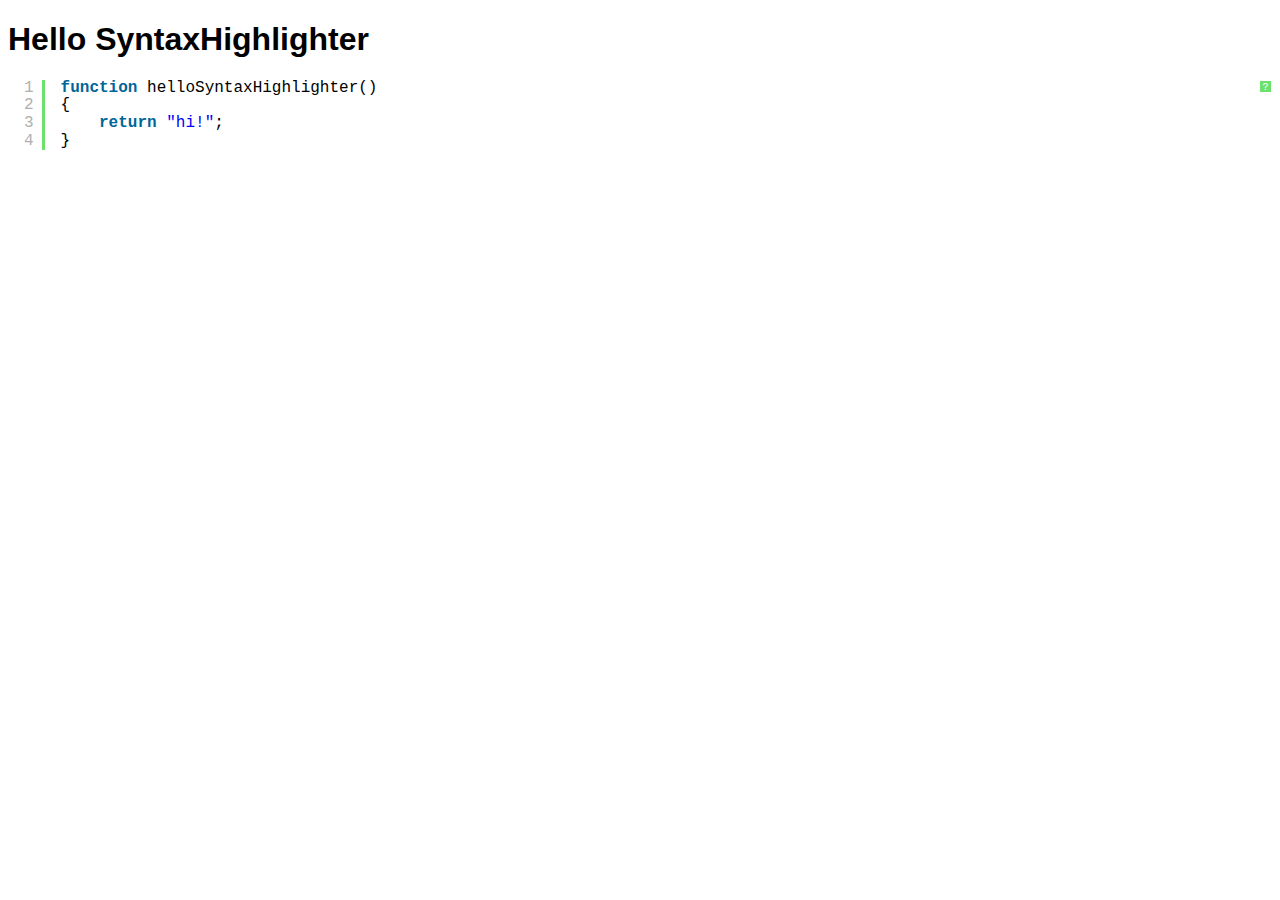
<file: src/main/resources/static/syntax/index.html>
<!DOCTYPE html PUBLIC "-//W3C//DTD XHTML 1.0 Strict//EN" "http://www.w3.org/TR/xhtml1/DTD/xhtml1-strict.dtd">
<html xmlns="http://www.w3.org/1999/xhtml" xml:lang="en" lang="en">
<head>
	<meta http-equiv="Content-Type" content="text/html; charset=UTF-8" />
	<title>Hello SyntaxHighlighter</title>
	<script type="text/javascript" src="scripts/shCore.js"></script>
	<script type="text/javascript" src="scripts/shBrushJScript.js"></script>
	<link type="text/css" rel="stylesheet" href="styles/shCoreDefault.css"/>
	<script type="text/javascript">SyntaxHighlighter.all();</script>
</head>

<body style="background: white; font-family: Helvetica">

<h1>Hello SyntaxHighlighter</h1>
<pre class="brush: js;">
function helloSyntaxHighlighter()
{
	return "hi!";
}
</pre>

</html>
</file>
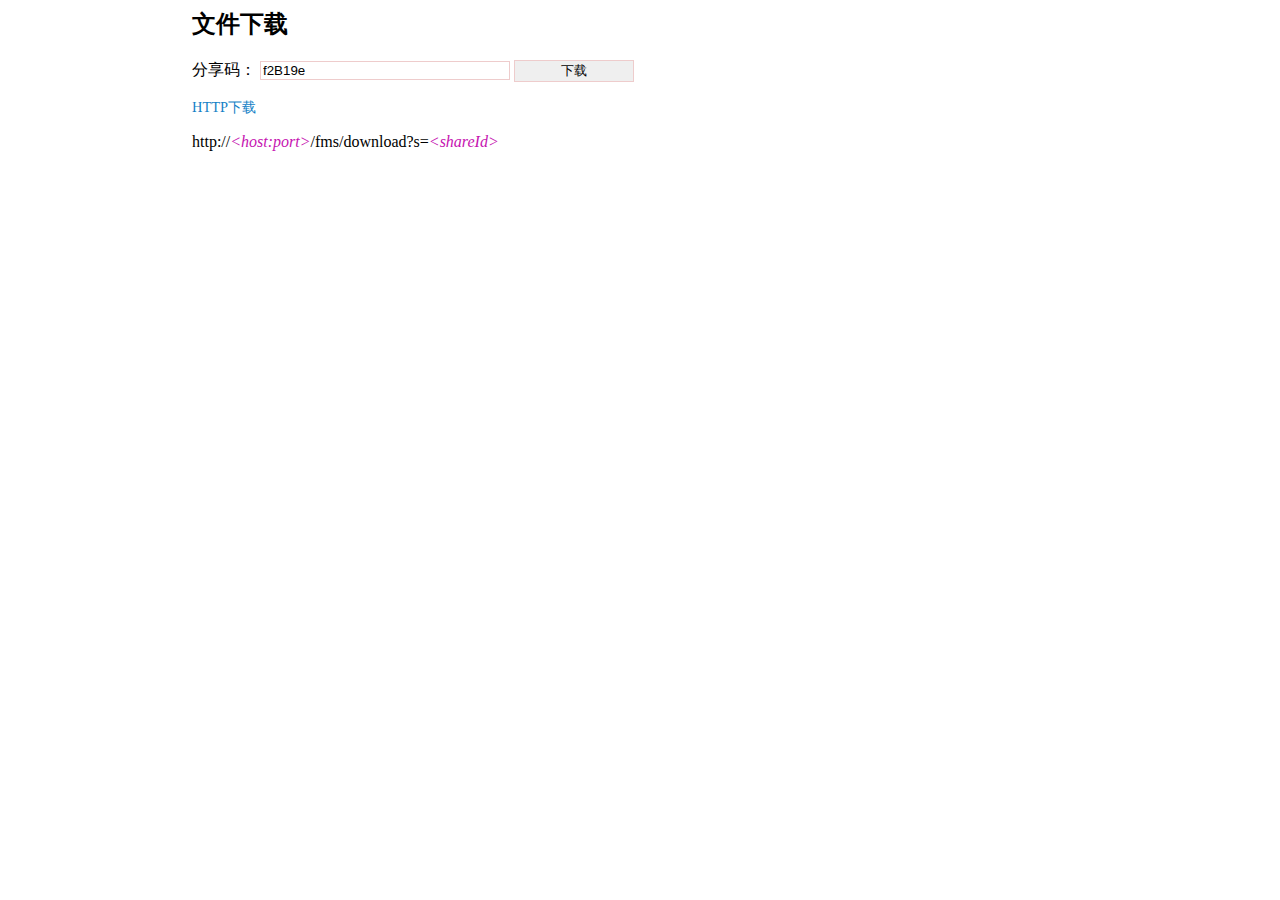
<file: src/main/resources/templates/download.html>
<html>
<head>
<meta http-equiv="Content-Type" content="text/html; charset=UTF-8">
<title>示例-文件下载</title>
<link rel="stylesheet" type="text/css" href="../static/css/default.css">
<script type="text/javascript" src="../static/js/load.js"></script>
</head>
<body>
	<div class="container">
		<h2>文件下载</h2>
		<form id="dl-form" action="" method="post">
			<p>
				<span>分享码：</span>
				<input type="text" name="s" value="f2B19e" placeholder="分享码">
				<input type="button" value="下载" onclick="download()">
			</p>
			<p>
				
			</p>
		</form>
		<p>
			<a>HTTP下载</a>
			<div>http://<i>&lt;host:port&gt;</i>/fms/download?s=<i>&lt;shareId&gt;</i></div>
		</p>
		<div id="dl-result"/>
	</div>
	
</body>
</html>
</file>
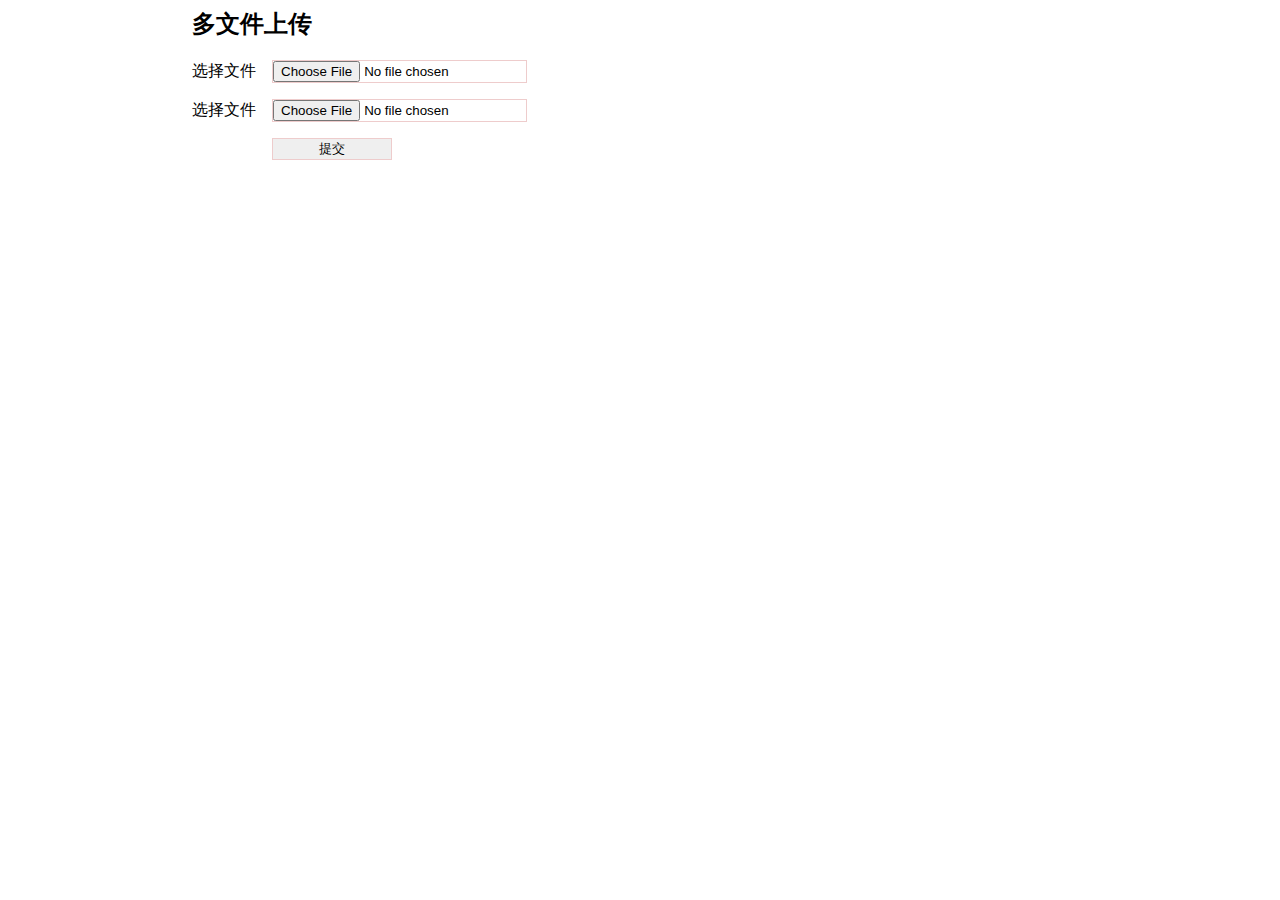
<file: src/main/resources/templates/multi-upload.html>
<html>
<head>
<meta http-equiv="Content-Type" content="text/html; charset=UTF-8">
<title>示例-多文件上传</title>
<link rel="stylesheet" type="text/css" href="../static/css/default.css">
</head>
<body>
	<div class="container">
		<h2>多文件上传</h2>
		<form action="" method="post" enctype="multipart/form-data">
			<p>
				<span class="title">选择文件</span><input type="file" name="files">
			</p>
			<p>
				<span class="title">选择文件</span><input type="file" name="files">
			</p>
			<p class="options">
				<input type="submit" value="提交">
			</p>
		</form>
	</div>
</body>
</html>
</file>
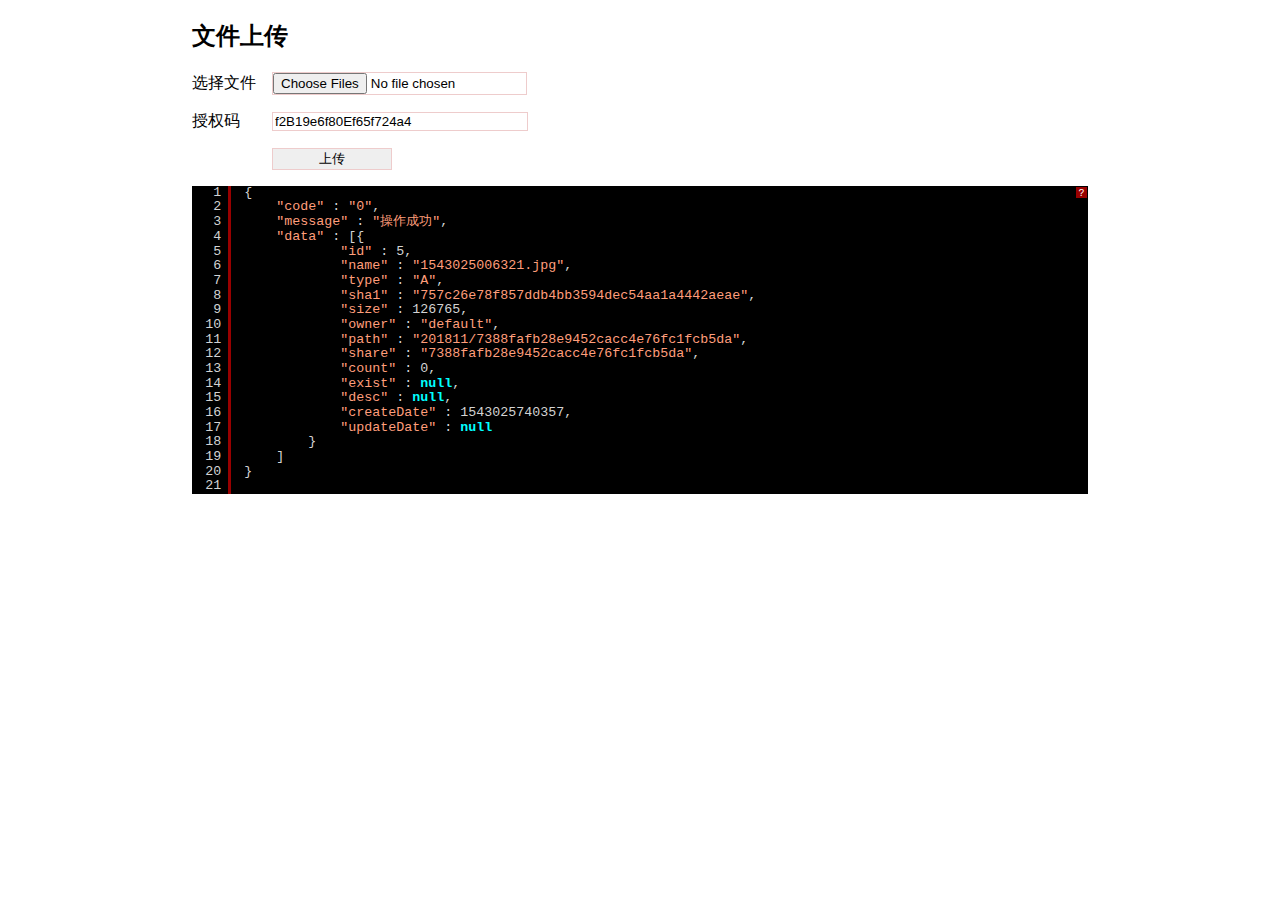
<file: src/main/resources/templates/upload.html>
<!DOCTYPE html>
<html>
<head>
<meta http-equiv="Content-Type" content="text/html; charset=UTF-8">
<title>示例-文件上传</title>
<script type="text/javascript" src="../static/syntax/scripts/shCore.js"></script>
<script type="text/javascript" src="../static/syntax/scripts/shBrushJScript.js"></script>
<link type="text/css" rel="stylesheet" href="../static/syntax/styles/shCoreDefault.css"/>
<link type="text/css" rel="stylesheet" href="../static/syntax/styles/shCoreEmacs.css"/>

<script type="text/javascript">SyntaxHighlighter.all();</script>

<link rel="stylesheet" type="text/css" href="../static/css/default.css">
<script type="text/javascript" src="../static/js/load.js"></script>
</head>
<body>
	<div class="container">
		<h2>文件上传</h2>
		<form id="ul-form" action="" method="post" enctype="multipart/form-data">
			<p>
				<span class="title">选择文件</span><input type="file" name="files" multiple="multiple">
			</p>
			<p>
				<span class="title">授权码</span><input type="text" name="auth" value="f2B19e6f80Ef65f724a4">
			</p>
			<p class="options">
				<input type="button" value="上传" onclick="upload()">
			</p>
		</form>
		<div style="font-size: smaller">
		<pre class="brush: js;">
		{
			"code" : "0",
			"message" : "操作成功",
			"data" : [{
					"id" : 5,
					"name" : "1543025006321.jpg",
					"type" : "A",
					"sha1" : "757c26e78f857ddb4bb3594dec54aa1a4442aeae",
					"size" : 126765,
					"owner" : "default",
					"path" : "201811/7388fafb28e9452cacc4e76fc1fcb5da",
					"share" : "7388fafb28e9452cacc4e76fc1fcb5da",
					"count" : 0,
					"exist" : null,
					"desc" : null,
					"createDate" : 1543025740357,
					"updateDate" : null
				}
			]
		}
		</pre>
		</div>
		<div id="result-code" style="word-break:break-all;"/>
		
	</div>
</body>
</html>
</file>
<file: src/main/resources/static/syntax/styles/shCoreDefault.css>
/**
 * SyntaxHighlighter
 * http://alexgorbatchev.com/SyntaxHighlighter
 *
 * SyntaxHighlighter is donationware. If you are using it, please donate.
 * http://alexgorbatchev.com/SyntaxHighlighter/donate.html
 *
 * @version
 * 3.0.83 (July 02 2010)
 * 
 * @copyright
 * Copyright (C) 2004-2010 Alex Gorbatchev.
 *
 * @license
 * Dual licensed under the MIT and GPL licenses.
 */
.syntaxhighlighter a,
.syntaxhighlighter div,
.syntaxhighlighter code,
.syntaxhighlighter table,
.syntaxhighlighter table td,
.syntaxhighlighter table tr,
.syntaxhighlighter table tbody,
.syntaxhighlighter table thead,
.syntaxhighlighter table caption,
.syntaxhighlighter textarea {
  -moz-border-radius: 0 0 0 0 !important;
  -webkit-border-radius: 0 0 0 0 !important;
  background: none !important;
  border: 0 !important;
  bottom: auto !important;
  float: none !important;
  height: auto !important;
  left: auto !important;
  line-height: 1.1em !important;
  margin: 0 !important;
  outline: 0 !important;
  overflow: visible !important;
  padding: 0 !important;
  position: static !important;
  right: auto !important;
  text-align: left !important;
  top: auto !important;
  vertical-align: baseline !important;
  width: auto !important;
  box-sizing: content-box !important;
  font-family: "Consolas", "Bitstream Vera Sans Mono", "Courier New", Courier, monospace !important;
  font-weight: normal !important;
  font-style: normal !important;
  font-size: 1em !important;
  min-height: inherit !important;
  min-height: auto !important;
}

.syntaxhighlighter {
  width: 100% !important;
  margin: 1em 0 1em 0 !important;
  position: relative !important;
  overflow-x: auto !important;
  overflow-y: hidden !important;
  font-size: 1em !important;
}
.syntaxhighlighter.source {
  overflow: hidden !important;
}
.syntaxhighlighter .bold {
  font-weight: bold !important;
}
.syntaxhighlighter .italic {
  font-style: italic !important;
}
.syntaxhighlighter .line {
  white-space: pre !important;
}
.syntaxhighlighter table {
  width: 100% !important;
}
.syntaxhighlighter table caption {
  text-align: left !important;
  padding: .5em 0 0.5em 1em !important;
}
.syntaxhighlighter table td.code {
  width: 100% !important;
}
.syntaxhighlighter table td.code .container {
  position: relative !important;
}
.syntaxhighlighter table td.code .container textarea {
  box-sizing: border-box !important;
  position: absolute !important;
  left: 0 !important;
  top: 0 !important;
  width: 100% !important;
  height: 100% !important;
  border: none !important;
  background: white !important;
  padding-left: 1em !important;
  overflow: hidden !important;
  white-space: pre !important;
}
.syntaxhighlighter table td.gutter .line {
  text-align: right !important;
  padding: 0 0.5em 0 1em !important;
}
.syntaxhighlighter table td.code .line {
  padding: 0 1em !important;
}
.syntaxhighlighter.nogutter td.code .container textarea, .syntaxhighlighter.nogutter td.code .line {
  padding-left: 0em !important;
}
.syntaxhighlighter.show {
  display: block !important;
}
.syntaxhighlighter.collapsed table {
  display: none !important;
}
.syntaxhighlighter.collapsed .toolbar {
  padding: 0.1em 0.8em 0em 0.8em !important;
  font-size: 1em !important;
  position: static !important;
  width: auto !important;
  height: auto !important;
}
.syntaxhighlighter.collapsed .toolbar span {
  display: inline !important;
  margin-right: 1em !important;
}
.syntaxhighlighter.collapsed .toolbar span a {
  padding: 0 !important;
  display: none !important;
}
.syntaxhighlighter.collapsed .toolbar span a.expandSource {
  display: inline !important;
}
.syntaxhighlighter .toolbar {
  position: absolute !important;
  right: 1px !important;
  top: 1px !important;
  width: 11px !important;
  height: 11px !important;
  font-size: 10px !important;
  z-index: 10 !important;
}
.syntaxhighlighter .toolbar span.title {
  display: inline !important;
}
.syntaxhighlighter .toolbar a {
  display: block !important;
  text-align: center !important;
  text-decoration: none !important;
  padding-top: 1px !important;
}
.syntaxhighlighter .toolbar a.expandSource {
  display: none !important;
}
.syntaxhighlighter.ie {
  font-size: .9em !important;
  padding: 1px 0 1px 0 !important;
}
.syntaxhighlighter.ie .toolbar {
  line-height: 8px !important;
}
.syntaxhighlighter.ie .toolbar a {
  padding-top: 0px !important;
}
.syntaxhighlighter.printing .line.alt1 .content,
.syntaxhighlighter.printing .line.alt2 .content,
.syntaxhighlighter.printing .line.highlighted .number,
.syntaxhighlighter.printing .line.highlighted.alt1 .content,
.syntaxhighlighter.printing .line.highlighted.alt2 .content {
  background: none !important;
}
.syntaxhighlighter.printing .line .number {
  color: #bbbbbb !important;
}
.syntaxhighlighter.printing .line .content {
  color: black !important;
}
.syntaxhighlighter.printing .toolbar {
  display: none !important;
}
.syntaxhighlighter.printing a {
  text-decoration: none !important;
}
.syntaxhighlighter.printing .plain, .syntaxhighlighter.printing .plain a {
  color: black !important;
}
.syntaxhighlighter.printing .comments, .syntaxhighlighter.printing .comments a {
  color: #008200 !important;
}
.syntaxhighlighter.printing .string, .syntaxhighlighter.printing .string a {
  color: blue !important;
}
.syntaxhighlighter.printing .keyword {
  color: #006699 !important;
  font-weight: bold !important;
}
.syntaxhighlighter.printing .preprocessor {
  color: gray !important;
}
.syntaxhighlighter.printing .variable {
  color: #aa7700 !important;
}
.syntaxhighlighter.printing .value {
  color: #009900 !important;
}
.syntaxhighlighter.printing .functions {
  color: #ff1493 !important;
}
.syntaxhighlighter.printing .constants {
  color: #0066cc !important;
}
.syntaxhighlighter.printing .script {
  font-weight: bold !important;
}
.syntaxhighlighter.printing .color1, .syntaxhighlighter.printing .color1 a {
  color: gray !important;
}
.syntaxhighlighter.printing .color2, .syntaxhighlighter.printing .color2 a {
  color: #ff1493 !important;
}
.syntaxhighlighter.printing .color3, .syntaxhighlighter.printing .color3 a {
  color: red !important;
}
.syntaxhighlighter.printing .break, .syntaxhighlighter.printing .break a {
  color: black !important;
}

.syntaxhighlighter {
  background-color: white !important;
}
.syntaxhighlighter .line.alt1 {
  background-color: white !important;
}
.syntaxhighlighter .line.alt2 {
  background-color: white !important;
}
.syntaxhighlighter .line.highlighted.alt1, .syntaxhighlighter .line.highlighted.alt2 {
  background-color: #e0e0e0 !important;
}
.syntaxhighlighter .line.highlighted.number {
  color: black !important;
}
.syntaxhighlighter table caption {
  color: black !important;
}
.syntaxhighlighter .gutter {
  color: #afafaf !important;
}
.syntaxhighlighter .gutter .line {
  border-right: 3px solid #6ce26c !important;
}
.syntaxhighlighter .gutter .line.highlighted {
  background-color: #6ce26c !important;
  color: white !important;
}
.syntaxhighlighter.printing .line .content {
  border: none !important;
}
.syntaxhighlighter.collapsed {
  overflow: visible !important;
}
.syntaxhighlighter.collapsed .toolbar {
  color: blue !important;
  background: white !important;
  border: 1px solid #6ce26c !important;
}
.syntaxhighlighter.collapsed .toolbar a {
  color: blue !important;
}
.syntaxhighlighter.collapsed .toolbar a:hover {
  color: red !important;
}
.syntaxhighlighter .toolbar {
  color: white !important;
  background: #6ce26c !important;
  border: none !important;
}
.syntaxhighlighter .toolbar a {
  color: white !important;
}
.syntaxhighlighter .toolbar a:hover {
  color: black !important;
}
.syntaxhighlighter .plain, .syntaxhighlighter .plain a {
  color: black !important;
}
.syntaxhighlighter .comments, .syntaxhighlighter .comments a {
  color: #008200 !important;
}
.syntaxhighlighter .string, .syntaxhighlighter .string a {
  color: blue !important;
}
.syntaxhighlighter .keyword {
  color: #006699 !important;
}
.syntaxhighlighter .preprocessor {
  color: gray !important;
}
.syntaxhighlighter .variable {
  color: #aa7700 !important;
}
.syntaxhighlighter .value {
  color: #009900 !important;
}
.syntaxhighlighter .functions {
  color: #ff1493 !important;
}
.syntaxhighlighter .constants {
  color: #0066cc !important;
}
.syntaxhighlighter .script {
  font-weight: bold !important;
  color: #006699 !important;
  background-color: none !important;
}
.syntaxhighlighter .color1, .syntaxhighlighter .color1 a {
  color: gray !important;
}
.syntaxhighlighter .color2, .syntaxhighlighter .color2 a {
  color: #ff1493 !important;
}
.syntaxhighlighter .color3, .syntaxhighlighter .color3 a {
  color: red !important;
}

.syntaxhighlighter .keyword {
  font-weight: bold !important;
}
</file>
<file: src/main/resources/static/css/default.css>
.container {margin: auto;width: 70vw;}
input{border: 1px solid #ecc;min-width: 120px}
input[type=file], input[type=text]{min-width: 250px}
i {color: #c613b1;}
a {color: #1381c6; font-size: 0.9em}
span.title {min-width: 80px; display: inline-block; text-align: left;}
.options{padding-left: 80px}
</file>
<file: src/main/resources/static/syntax/styles/shCoreEmacs.css>
/**
 * SyntaxHighlighter
 * http://alexgorbatchev.com/SyntaxHighlighter
 *
 * SyntaxHighlighter is donationware. If you are using it, please donate.
 * http://alexgorbatchev.com/SyntaxHighlighter/donate.html
 *
 * @version
 * 3.0.83 (July 02 2010)
 * 
 * @copyright
 * Copyright (C) 2004-2010 Alex Gorbatchev.
 *
 * @license
 * Dual licensed under the MIT and GPL licenses.
 */
.syntaxhighlighter a,
.syntaxhighlighter div,
.syntaxhighlighter code,
.syntaxhighlighter table,
.syntaxhighlighter table td,
.syntaxhighlighter table tr,
.syntaxhighlighter table tbody,
.syntaxhighlighter table thead,
.syntaxhighlighter table caption,
.syntaxhighlighter textarea {
  -moz-border-radius: 0 0 0 0 !important;
  -webkit-border-radius: 0 0 0 0 !important;
  background: none !important;
  border: 0 !important;
  bottom: auto !important;
  float: none !important;
  height: auto !important;
  left: auto !important;
  line-height: 1.1em !important;
  margin: 0 !important;
  outline: 0 !important;
  overflow: visible !important;
  padding: 0 !important;
  position: static !important;
  right: auto !important;
  text-align: left !important;
  top: auto !important;
  vertical-align: baseline !important;
  width: auto !important;
  box-sizing: content-box !important;
  font-family: "Consolas", "Bitstream Vera Sans Mono", "Courier New", Courier, monospace !important;
  font-weight: normal !important;
  font-style: normal !important;
  font-size: 1em !important;
  min-height: inherit !important;
  min-height: auto !important;
}

.syntaxhighlighter {
  width: 100% !important;
  margin: 1em 0 1em 0 !important;
  position: relative !important;
  overflow: auto !important;
  font-size: 1em !important;
}
.syntaxhighlighter.source {
  overflow: hidden !important;
}
.syntaxhighlighter .bold {
  font-weight: bold !important;
}
.syntaxhighlighter .italic {
  font-style: italic !important;
}
.syntaxhighlighter .line {
  white-space: pre !important;
}
.syntaxhighlighter table {
  width: 100% !important;
}
.syntaxhighlighter table caption {
  text-align: left !important;
  padding: .5em 0 0.5em 1em !important;
}
.syntaxhighlighter table td.code {
  width: 100% !important;
}
.syntaxhighlighter table td.code .container {
  position: relative !important;
}
.syntaxhighlighter table td.code .container textarea {
  box-sizing: border-box !important;
  position: absolute !important;
  left: 0 !important;
  top: 0 !important;
  width: 100% !important;
  height: 100% !important;
  border: none !important;
  background: white !important;
  padding-left: 1em !important;
  overflow: hidden !important;
  white-space: pre !important;
}
.syntaxhighlighter table td.gutter .line {
  text-align: right !important;
  padding: 0 0.5em 0 1em !important;
}
.syntaxhighlighter table td.code .line {
  padding: 0 1em !important;
}
.syntaxhighlighter.nogutter td.code .container textarea, .syntaxhighlighter.nogutter td.code .line {
  padding-left: 0em !important;
}
.syntaxhighlighter.show {
  display: block !important;
}
.syntaxhighlighter.collapsed table {
  display: none !important;
}
.syntaxhighlighter.collapsed .toolbar {
  padding: 0.1em 0.8em 0em 0.8em !important;
  font-size: 1em !important;
  position: static !important;
  width: auto !important;
  height: auto !important;
}
.syntaxhighlighter.collapsed .toolbar span {
  display: inline !important;
  margin-right: 1em !important;
}
.syntaxhighlighter.collapsed .toolbar span a {
  padding: 0 !important;
  display: none !important;
}
.syntaxhighlighter.collapsed .toolbar span a.expandSource {
  display: inline !important;
}
.syntaxhighlighter .toolbar {
  position: absolute !important;
  right: 1px !important;
  top: 1px !important;
  width: 11px !important;
  height: 11px !important;
  font-size: 10px !important;
  z-index: 10 !important;
}
.syntaxhighlighter .toolbar span.title {
  display: inline !important;
}
.syntaxhighlighter .toolbar a {
  display: block !important;
  text-align: center !important;
  text-decoration: none !important;
  padding-top: 1px !important;
}
.syntaxhighlighter .toolbar a.expandSource {
  display: none !important;
}
.syntaxhighlighter.ie {
  font-size: .9em !important;
  padding: 1px 0 1px 0 !important;
}
.syntaxhighlighter.ie .toolbar {
  line-height: 8px !important;
}
.syntaxhighlighter.ie .toolbar a {
  padding-top: 0px !important;
}
.syntaxhighlighter.printing .line.alt1 .content,
.syntaxhighlighter.printing .line.alt2 .content,
.syntaxhighlighter.printing .line.highlighted .number,
.syntaxhighlighter.printing .line.highlighted.alt1 .content,
.syntaxhighlighter.printing .line.highlighted.alt2 .content {
  background: none !important;
}
.syntaxhighlighter.printing .line .number {
  color: #bbbbbb !important;
}
.syntaxhighlighter.printing .line .content {
  color: black !important;
}
.syntaxhighlighter.printing .toolbar {
  display: none !important;
}
.syntaxhighlighter.printing a {
  text-decoration: none !important;
}
.syntaxhighlighter.printing .plain, .syntaxhighlighter.printing .plain a {
  color: black !important;
}
.syntaxhighlighter.printing .comments, .syntaxhighlighter.printing .comments a {
  color: #008200 !important;
}
.syntaxhighlighter.printing .string, .syntaxhighlighter.printing .string a {
  color: blue !important;
}
.syntaxhighlighter.printing .keyword {
  color: #006699 !important;
  font-weight: bold !important;
}
.syntaxhighlighter.printing .preprocessor {
  color: gray !important;
}
.syntaxhighlighter.printing .variable {
  color: #aa7700 !important;
}
.syntaxhighlighter.printing .value {
  color: #009900 !important;
}
.syntaxhighlighter.printing .functions {
  color: #ff1493 !important;
}
.syntaxhighlighter.printing .constants {
  color: #0066cc !important;
}
.syntaxhighlighter.printing .script {
  font-weight: bold !important;
}
.syntaxhighlighter.printing .color1, .syntaxhighlighter.printing .color1 a {
  color: gray !important;
}
.syntaxhighlighter.printing .color2, .syntaxhighlighter.printing .color2 a {
  color: #ff1493 !important;
}
.syntaxhighlighter.printing .color3, .syntaxhighlighter.printing .color3 a {
  color: red !important;
}
.syntaxhighlighter.printing .break, .syntaxhighlighter.printing .break a {
  color: black !important;
}

.syntaxhighlighter {
  background-color: black !important;
}
.syntaxhighlighter .line.alt1 {
  background-color: black !important;
}
.syntaxhighlighter .line.alt2 {
  background-color: black !important;
}
.syntaxhighlighter .line.highlighted.alt1, .syntaxhighlighter .line.highlighted.alt2 {
  background-color: #2a3133 !important;
}
.syntaxhighlighter .line.highlighted.number {
  color: white !important;
}
.syntaxhighlighter table caption {
  color: #d3d3d3 !important;
}
.syntaxhighlighter .gutter {
  color: #d3d3d3 !important;
}
.syntaxhighlighter .gutter .line {
  border-right: 3px solid #990000 !important;
}
.syntaxhighlighter .gutter .line.highlighted {
  background-color: #990000 !important;
  color: black !important;
}
.syntaxhighlighter.printing .line .content {
  border: none !important;
}
.syntaxhighlighter.collapsed {
  overflow: visible !important;
}
.syntaxhighlighter.collapsed .toolbar {
  color: #ebdb8d !important;
  background: black !important;
  border: 1px solid #990000 !important;
}
.syntaxhighlighter.collapsed .toolbar a {
  color: #ebdb8d !important;
}
.syntaxhighlighter.collapsed .toolbar a:hover {
  color: #ff7d27 !important;
}
.syntaxhighlighter .toolbar {
  color: white !important;
  background: #990000 !important;
  border: none !important;
}
.syntaxhighlighter .toolbar a {
  color: white !important;
}
.syntaxhighlighter .toolbar a:hover {
  color: #9ccff4 !important;
}
.syntaxhighlighter .plain, .syntaxhighlighter .plain a {
  color: #d3d3d3 !important;
}
.syntaxhighlighter .comments, .syntaxhighlighter .comments a {
  color: #ff7d27 !important;
}
.syntaxhighlighter .string, .syntaxhighlighter .string a {
  color: #ff9e7b !important;
}
.syntaxhighlighter .keyword {
  color: aqua !important;
}
.syntaxhighlighter .preprocessor {
  color: #aec4de !important;
}
.syntaxhighlighter .variable {
  color: #ffaa3e !important;
}
.syntaxhighlighter .value {
  color: #009900 !important;
}
.syntaxhighlighter .functions {
  color: #81cef9 !important;
}
.syntaxhighlighter .constants {
  color: #ff9e7b !important;
}
.syntaxhighlighter .script {
  font-weight: bold !important;
  color: aqua !important;
  background-color: none !important;
}
.syntaxhighlighter .color1, .syntaxhighlighter .color1 a {
  color: #ebdb8d !important;
}
.syntaxhighlighter .color2, .syntaxhighlighter .color2 a {
  color: #ff7d27 !important;
}
.syntaxhighlighter .color3, .syntaxhighlighter .color3 a {
  color: #aec4de !important;
}
</file>
